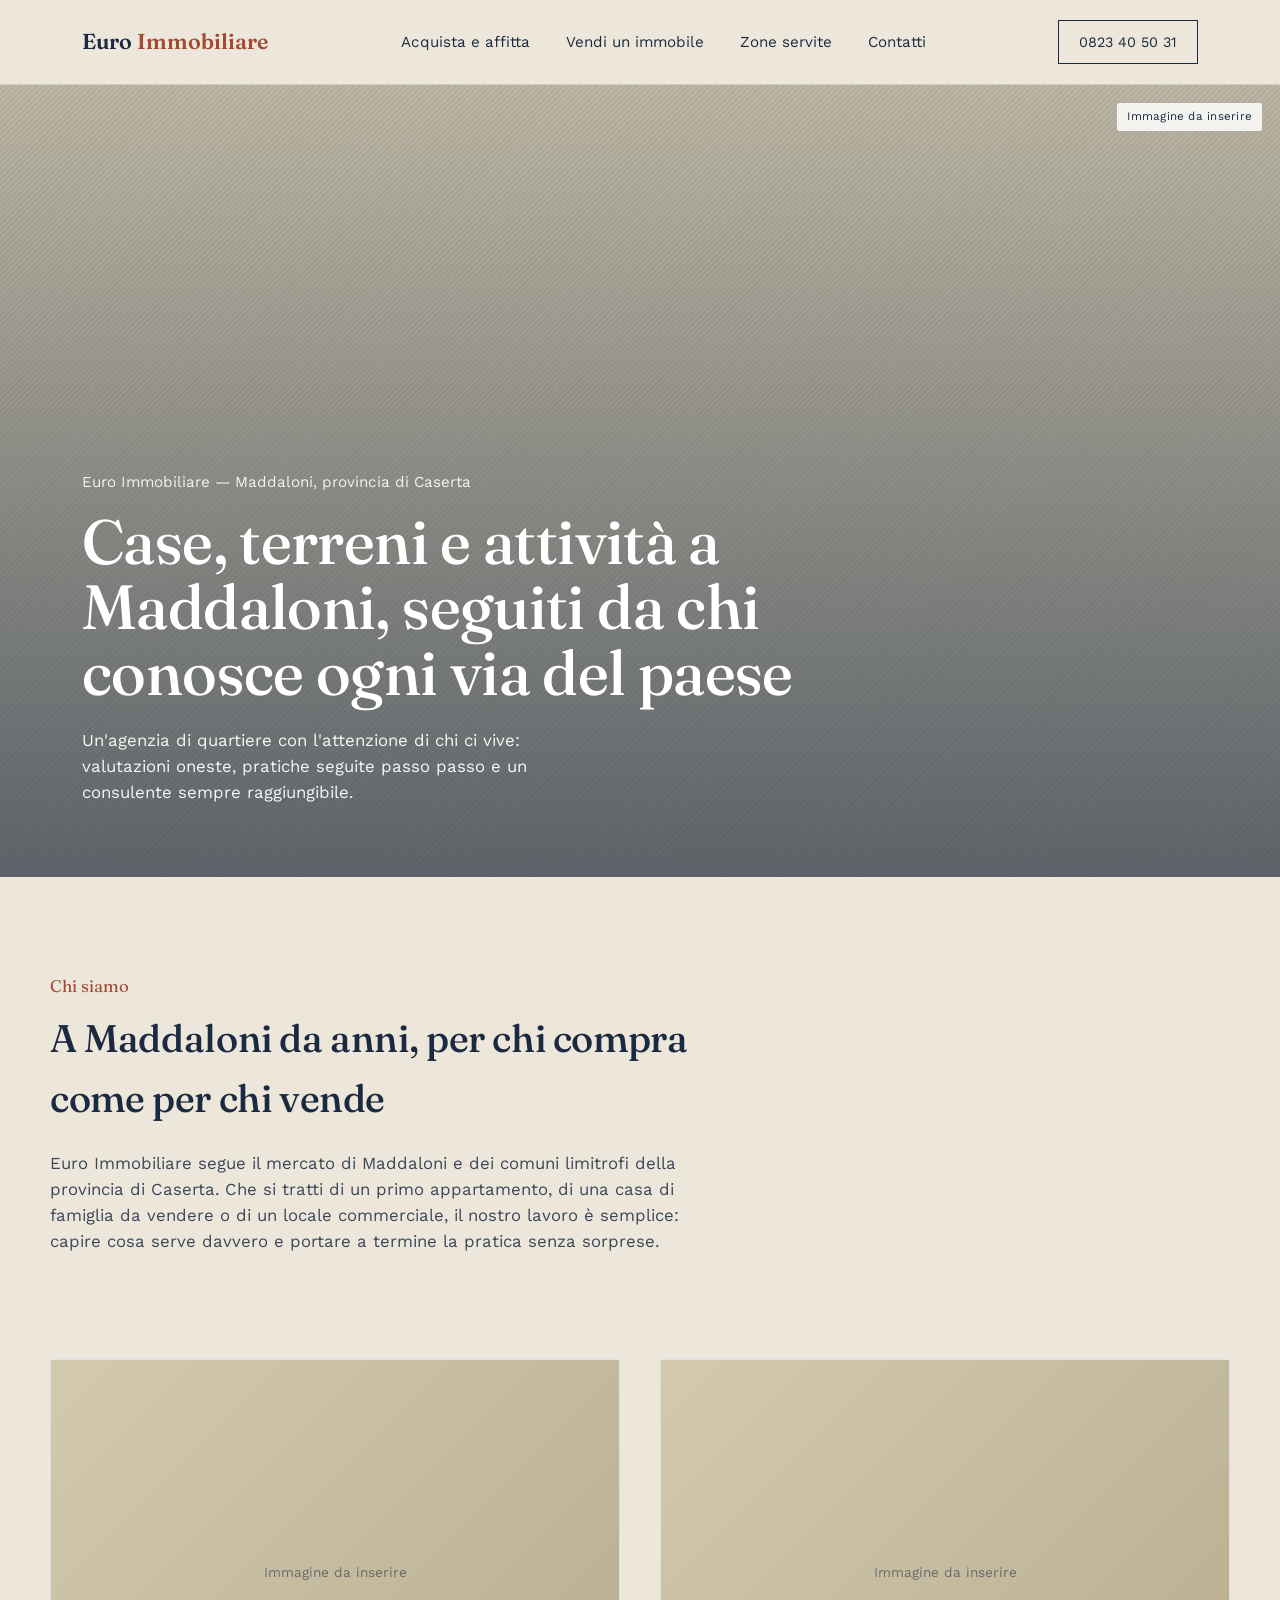
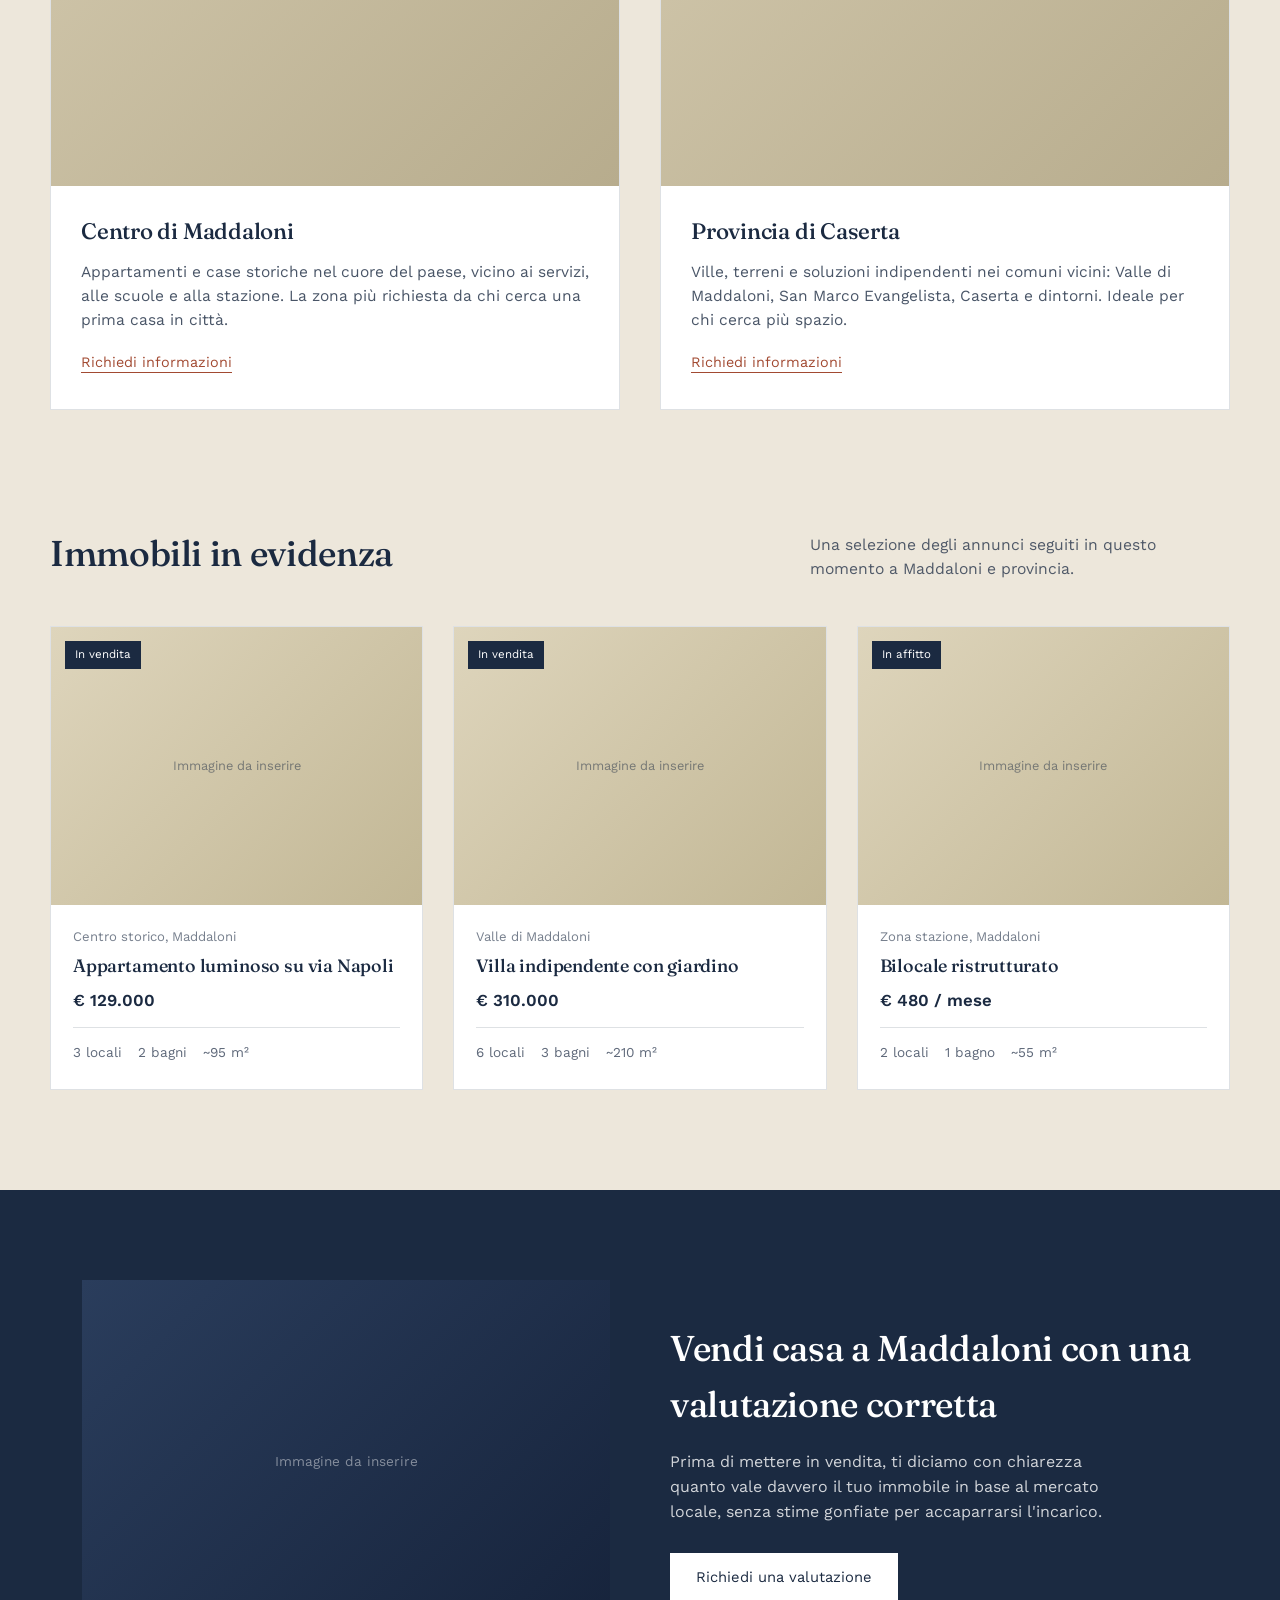
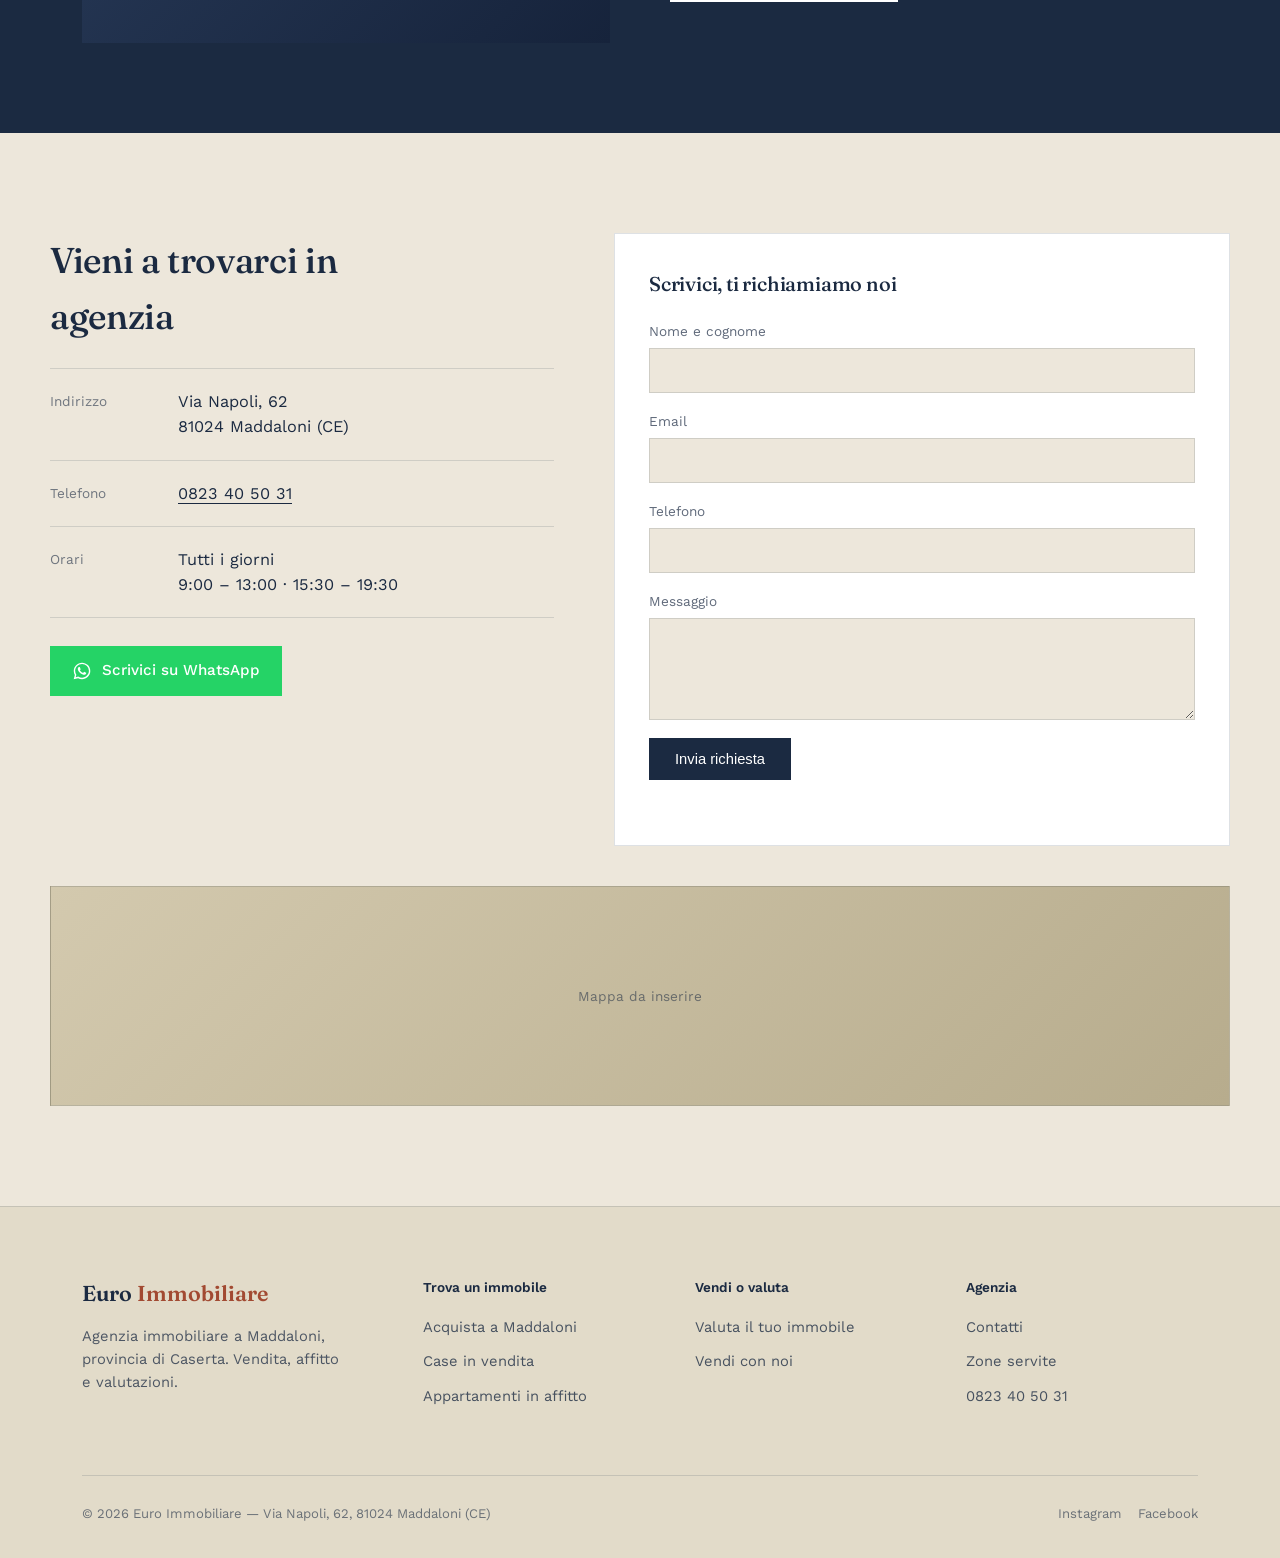
<file: index.html>
<!DOCTYPE html>
<html lang="it">
<head>
<meta charset="UTF-8">
<meta name="viewport" content="width=device-width, initial-scale=1.0">
<title>Euro Immobiliare — Maddaloni</title>
<link rel="preconnect" href="https://fonts.googleapis.com">
<link rel="preconnect" href="https://fonts.gstatic.com" crossorigin>
<link href="https://fonts.googleapis.com/css2?family=Fraunces:opsz,wght@9..144,400;9..144,500;9..144,600&family=Work+Sans:wght@400;500;600&display=swap" rel="stylesheet">
<link rel="stylesheet" href="style.css">
</head>
<body>

<header>
  <div class="header-inner">
    <div class="logo">Euro <span>Immobiliare</span></div>
    <nav>
      <ul>
        <li><a href="#acquista">Acquista e affitta</a></li>
        <li><a href="#vendi">Vendi un immobile</a></li>
        <li><a href="#zone">Zone servite</a></li>
        <li><a href="#contatti">Contatti</a></li>
      </ul>
    </nav>
    <a class="header-cta" href="tel:+390823405031">0823 40 50 31</a>
    <button class="nav-toggle" aria-label="Apri il menu" aria-expanded="false">
      <span></span><span></span><span></span>
    </button>
  </div>
</header>

<section class="hero">
  <div class="hero-placeholder-tag">Immagine da inserire</div>
  <div class="hero-content">
    <p class="hero-eyebrow">Euro Immobiliare — Maddaloni, provincia di Caserta</p>
    <h1>Case, terreni e attività a Maddaloni, seguiti da chi conosce ogni via del paese</h1>
    <p class="lead">Un'agenzia di quartiere con l'attenzione di chi ci vive: valutazioni oneste, pratiche seguite passo passo e un consulente sempre raggiungibile.</p>
  </div>
</section>

<section class="intro wrap">
  <p class="kicker">Chi siamo</p>
  <h2>A Maddaloni da anni, per chi compra come per chi vende</h2>
  <p>Euro Immobiliare segue il mercato di Maddaloni e dei comuni limitrofi della provincia di Caserta. Che si tratti di un primo appartamento, di una casa di famiglia da vendere o di un locale commerciale, il nostro lavoro è semplice: capire cosa serve davvero e portare a termine la pratica senza sorprese.</p>
</section>

<section class="zones wrap" id="zone">
  <div class="zone-card">
    <div class="zone-img">Immagine da inserire</div>
    <div class="zone-body">
      <h3>Centro di Maddaloni</h3>
      <p>Appartamenti e case storiche nel cuore del paese, vicino ai servizi, alle scuole e alla stazione. La zona più richiesta da chi cerca una prima casa in città.</p>
      <a class="zone-link" href="#contatti">Richiedi informazioni</a>
    </div>
  </div>
  <div class="zone-card">
    <div class="zone-img">Immagine da inserire</div>
    <div class="zone-body">
      <h3>Provincia di Caserta</h3>
      <p>Ville, terreni e soluzioni indipendenti nei comuni vicini: Valle di Maddaloni, San Marco Evangelista, Caserta e dintorni. Ideale per chi cerca più spazio.</p>
      <a class="zone-link" href="#contatti">Richiedi informazioni</a>
    </div>
  </div>
</section>

<section class="listings wrap" id="acquista">
  <div class="section-head">
    <h2>Immobili in evidenza</h2>
    <p>Una selezione degli annunci seguiti in questo momento a Maddaloni e provincia.</p>
  </div>
  <div class="listing-grid">
    <div class="listing-card">
      <div class="listing-img">
        <span class="badge">In vendita</span>
        Immagine da inserire
      </div>
      <div class="listing-body">
        <p class="listing-loc">Centro storico, Maddaloni</p>
        <h3 class="listing-title">Appartamento luminoso su via Napoli</h3>
        <p class="listing-price">€ 129.000</p>
        <div class="listing-meta">
          <span>3 locali</span>
          <span>2 bagni</span>
          <span>~95 m²</span>
        </div>
      </div>
    </div>
    <div class="listing-card">
      <div class="listing-img">
        <span class="badge">In vendita</span>
        Immagine da inserire
      </div>
      <div class="listing-body">
        <p class="listing-loc">Valle di Maddaloni</p>
        <h3 class="listing-title">Villa indipendente con giardino</h3>
        <p class="listing-price">€ 310.000</p>
        <div class="listing-meta">
          <span>6 locali</span>
          <span>3 bagni</span>
          <span>~210 m²</span>
        </div>
      </div>
    </div>
    <div class="listing-card">
      <div class="listing-img">
        <span class="badge">In affitto</span>
        Immagine da inserire
      </div>
      <div class="listing-body">
        <p class="listing-loc">Zona stazione, Maddaloni</p>
        <h3 class="listing-title">Bilocale ristrutturato</h3>
        <p class="listing-price">€ 480 / mese</p>
        <div class="listing-meta">
          <span>2 locali</span>
          <span>1 bagno</span>
          <span>~55 m²</span>
        </div>
      </div>
    </div>
  </div>
</section>

<section class="cta-banner" id="vendi">
  <div class="wrap cta-inner">
    <div class="cta-img">Immagine da inserire</div>
    <div>
      <h2>Vendi casa a Maddaloni con una valutazione corretta</h2>
      <p>Prima di mettere in vendita, ti diciamo con chiarezza quanto vale davvero il tuo immobile in base al mercato locale, senza stime gonfiate per accaparrarsi l'incarico.</p>
      <a class="btn-light" href="#contatti">Richiedi una valutazione</a>
    </div>
  </div>
</section>

<section class="contact wrap" id="contatti">
  <div class="contact-inner">
    <div class="contact-info">
      <h2>Vieni a trovarci in agenzia</h2>
      <div class="info-row">
        <div class="info-label">Indirizzo</div>
        <div class="info-value">Via Napoli, 62<br>81024 Maddaloni (CE)</div>
      </div>
      <div class="info-row">
        <div class="info-label">Telefono</div>
        <div class="info-value"><a href="tel:+390823405031">0823 40 50 31</a></div>
      </div>
      <div class="info-row">
        <div class="info-label">Orari</div>
        <div class="info-value">Tutti i giorni<br>9:00 – 13:00 · 15:30 – 19:30</div>
      </div>
      <a class="btn-whatsapp" href="https://wa.me/390823405031?text=Salve%2C%20vorrei%20informazioni" target="_blank" rel="noopener">
        <svg viewBox="0 0 24 24" width="20" height="20" fill="currentColor" aria-hidden="true"><path d="M12.04 2C6.58 2 2.13 6.45 2.13 11.91c0 1.75.46 3.44 1.33 4.94L2 22l5.28-1.38a9.9 9.9 0 0 0 4.76 1.21h.01c5.46 0 9.9-4.45 9.9-9.91 0-2.65-1.03-5.13-2.9-7C17.17 3.03 14.69 2 12.04 2zm0 18.05h-.01a8.2 8.2 0 0 1-4.18-1.14l-.3-.18-3.13.82.84-3.05-.2-.31a8.15 8.15 0 0 1-1.26-4.38c0-4.52 3.68-8.2 8.24-8.2 2.2 0 4.27.86 5.83 2.42a8.17 8.17 0 0 1 2.41 5.79c0 4.52-3.68 8.23-8.24 8.23zm4.52-6.16c-.25-.12-1.47-.72-1.7-.81-.23-.08-.39-.12-.56.13-.17.25-.64.81-.78.97-.14.17-.29.19-.54.06-.25-.12-1.04-.38-1.99-1.22-.73-.66-1.23-1.46-1.37-1.71-.14-.25-.02-.38.11-.5.11-.11.25-.29.37-.43.12-.14.16-.25.25-.41.08-.17.04-.31-.02-.44-.06-.12-.56-1.34-.76-1.84-.2-.48-.4-.42-.56-.42h-.48c-.17 0-.44.06-.67.31-.23.25-.87.85-.87 2.08 0 1.23.89 2.41 1.02 2.58.12.17 1.75 2.67 4.24 3.74.59.26 1.05.41 1.41.52.59.19 1.13.16 1.55.1.47-.07 1.47-.6 1.68-1.18.21-.58.21-1.08.14-1.18-.06-.1-.23-.16-.48-.28z"/></svg>
        Scrivici su WhatsApp
      </a>
    </div>

    <form class="contact-form" id="contact-form" action="https://formspree.io/f/TUO_FORM_ID" method="POST">
      <h3>Scrivici, ti richiamiamo noi</h3>
      <div class="form-row">
        <label for="nome">Nome e cognome</label>
        <input type="text" id="nome" name="nome" required>
      </div>
      <div class="form-row">
        <label for="email">Email</label>
        <input type="email" id="email" name="email" required>
      </div>
      <div class="form-row">
        <label for="telefono">Telefono</label>
        <input type="tel" id="telefono" name="telefono">
      </div>
      <div class="form-row">
        <label for="messaggio">Messaggio</label>
        <textarea id="messaggio" name="messaggio" rows="4" required></textarea>
      </div>
      <input type="text" name="_gotcha" style="display:none">
      <button type="submit" class="btn-light btn-submit">Invia richiesta</button>
      <p class="form-feedback" id="form-feedback" role="status"></p>
    </form>
  </div>

  <div class="contact-map">Mappa da inserire</div>
</section>

<footer>
  <div class="wrap">
    <div class="footer-grid">
      <div class="footer-brand">
        <div class="logo">Euro <span>Immobiliare</span></div>
        <p>Agenzia immobiliare a Maddaloni, provincia di Caserta. Vendita, affitto e valutazioni.</p>
      </div>
      <div class="footer-col">
        <h4>Trova un immobile</h4>
        <ul>
          <li><a href="#acquista">Acquista a Maddaloni</a></li>
          <li><a href="#acquista">Case in vendita</a></li>
          <li><a href="#acquista">Appartamenti in affitto</a></li>
        </ul>
      </div>
      <div class="footer-col">
        <h4>Vendi o valuta</h4>
        <ul>
          <li><a href="#vendi">Valuta il tuo immobile</a></li>
          <li><a href="#vendi">Vendi con noi</a></li>
        </ul>
      </div>
      <div class="footer-col">
        <h4>Agenzia</h4>
        <ul>
          <li><a href="#contatti">Contatti</a></li>
          <li><a href="#zone">Zone servite</a></li>
          <li><a href="tel:+390823405031">0823 40 50 31</a></li>
        </ul>
      </div>
    </div>
    <div class="footer-bottom">
      <span>© 2026 Euro Immobiliare — Via Napoli, 62, 81024 Maddaloni (CE)</span>
      <div class="socials">
        <a href="#">Instagram</a>
        <a href="#">Facebook</a>
      </div>
    </div>
  </div>
</footer>

<script src="script.js"></script>
</body>
</html>
</file>
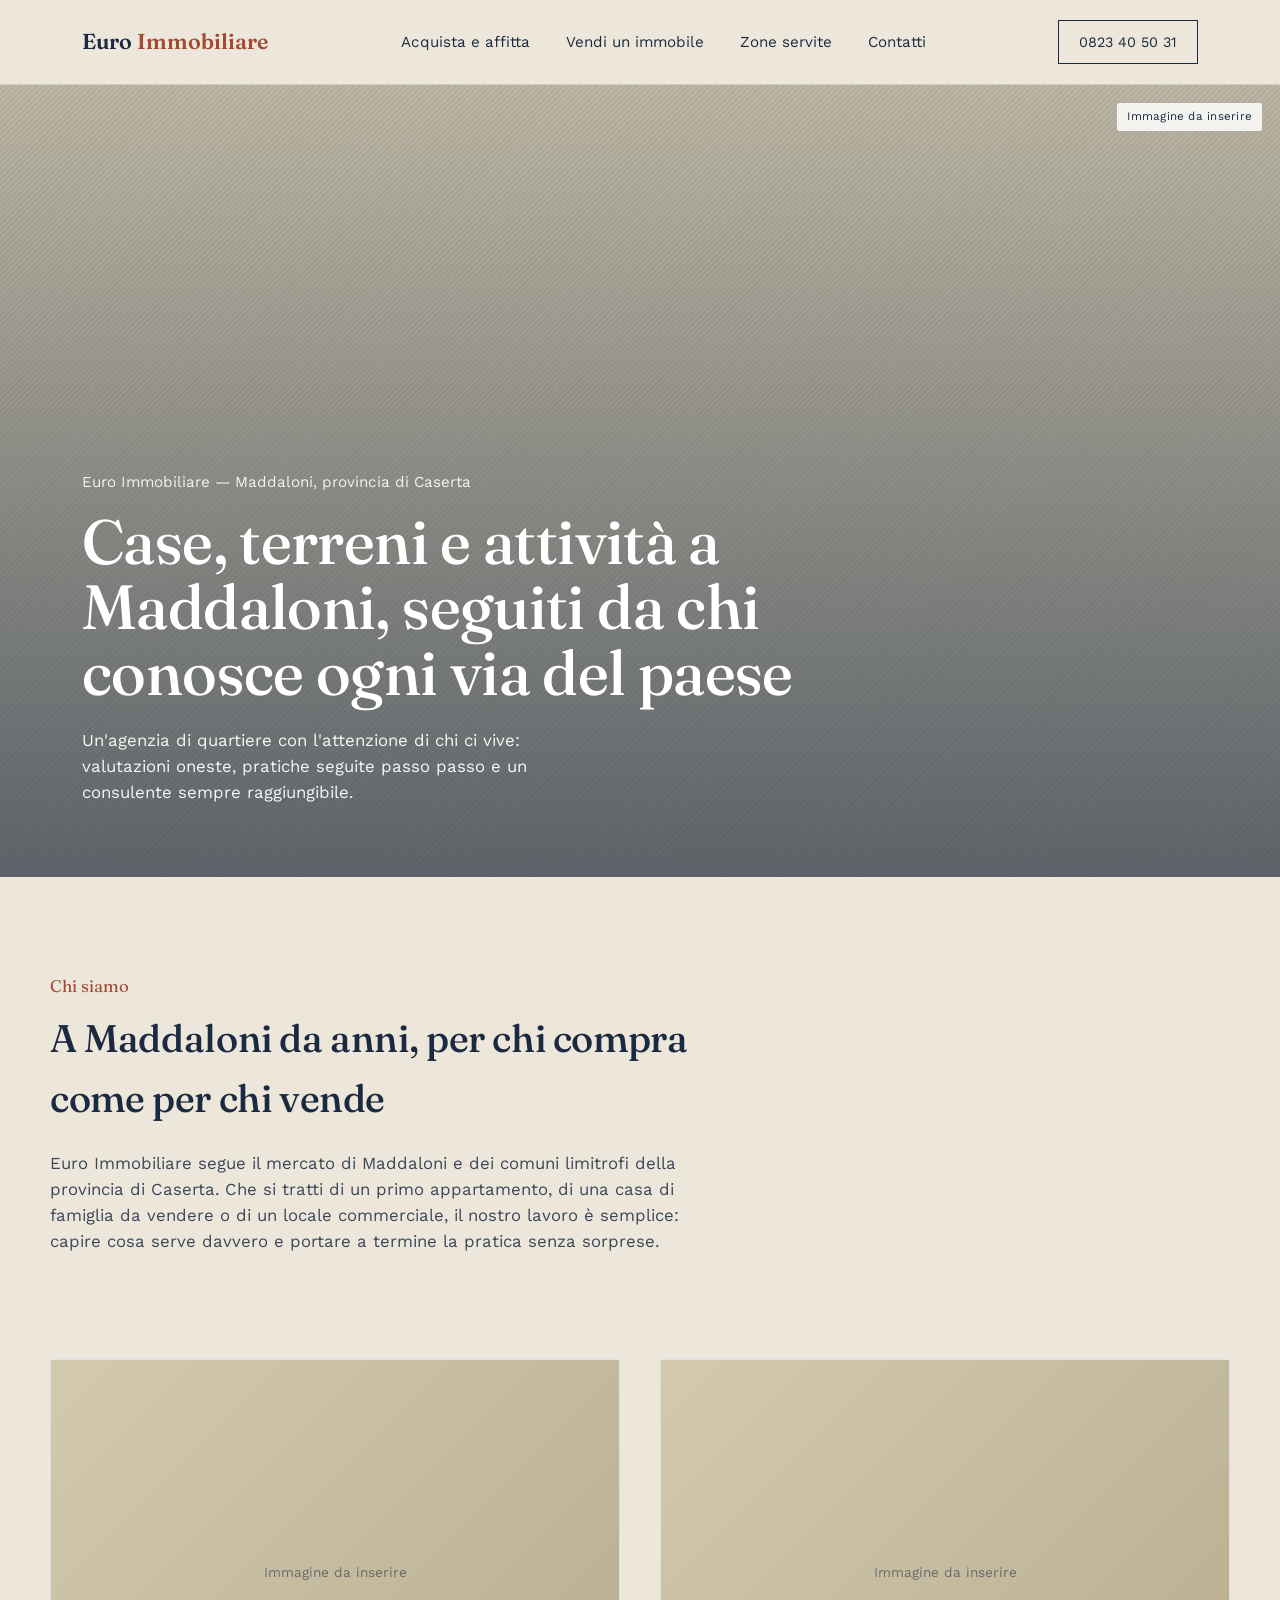
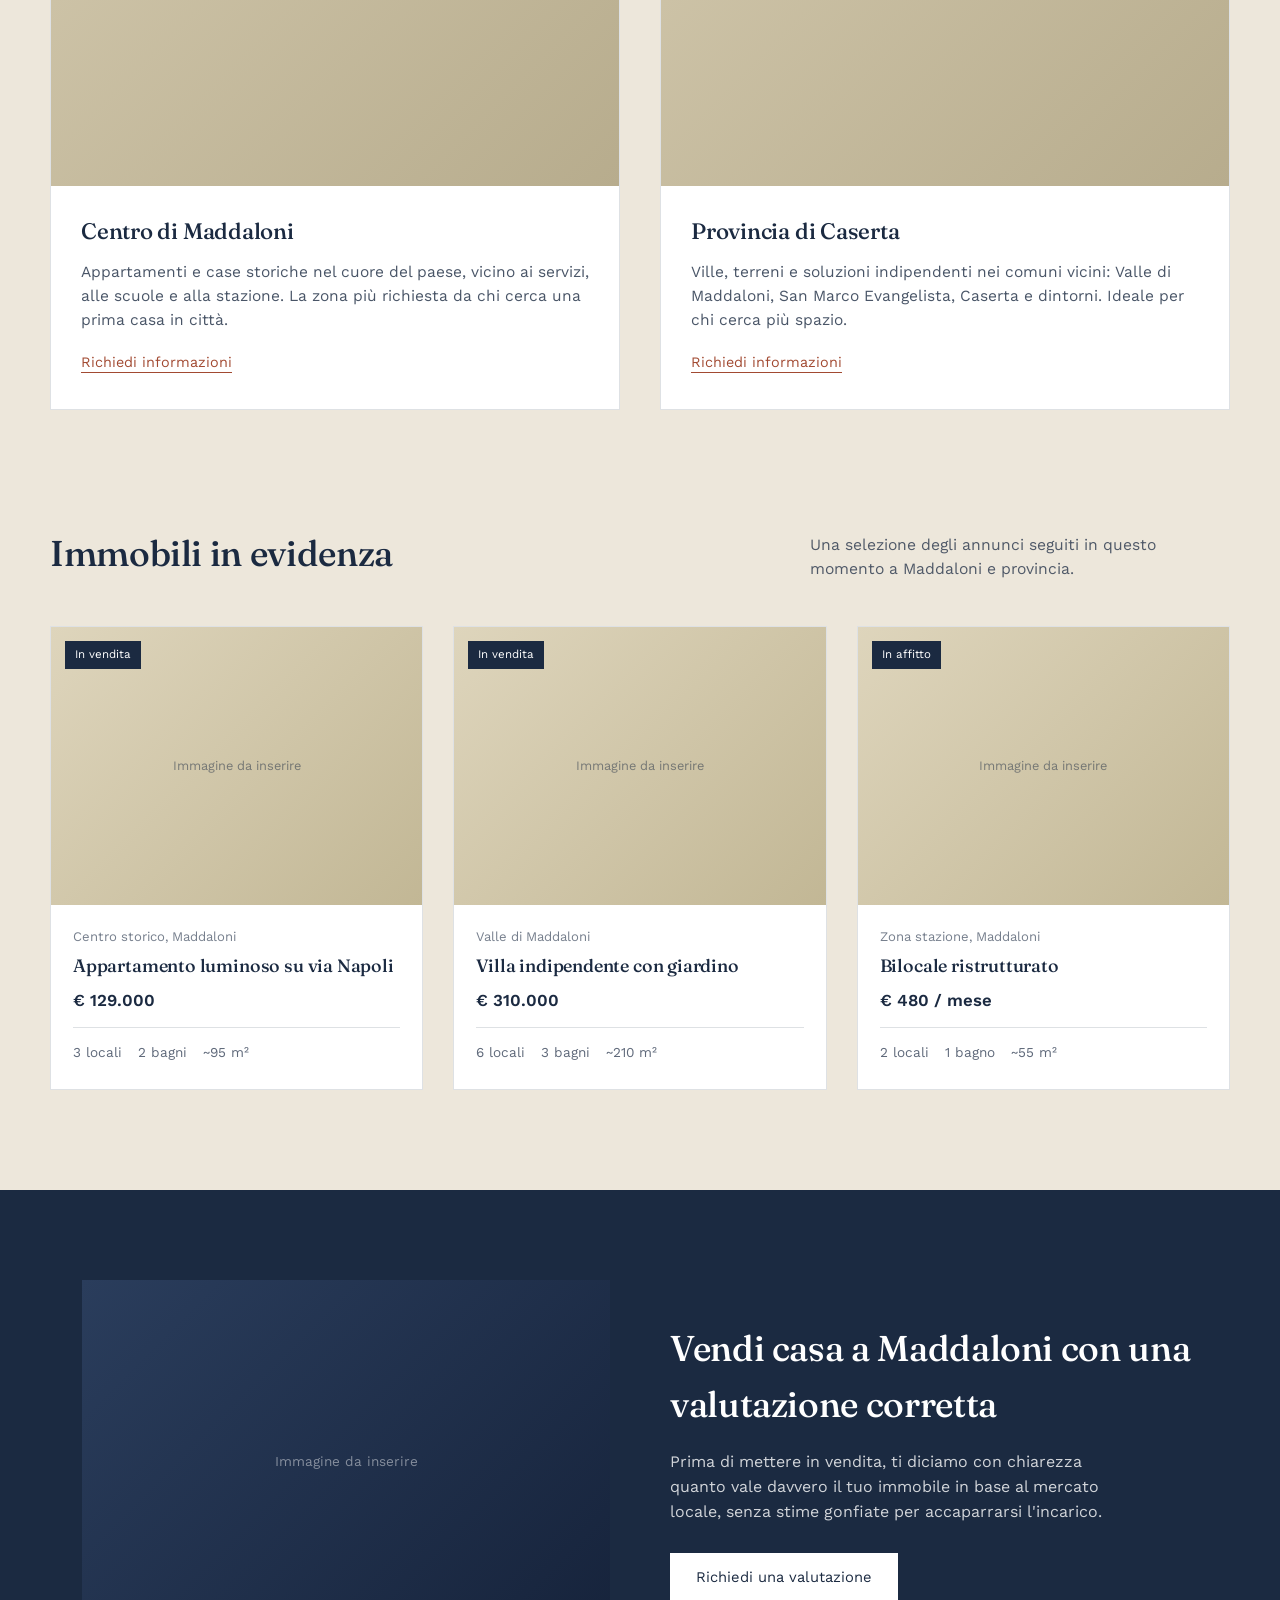
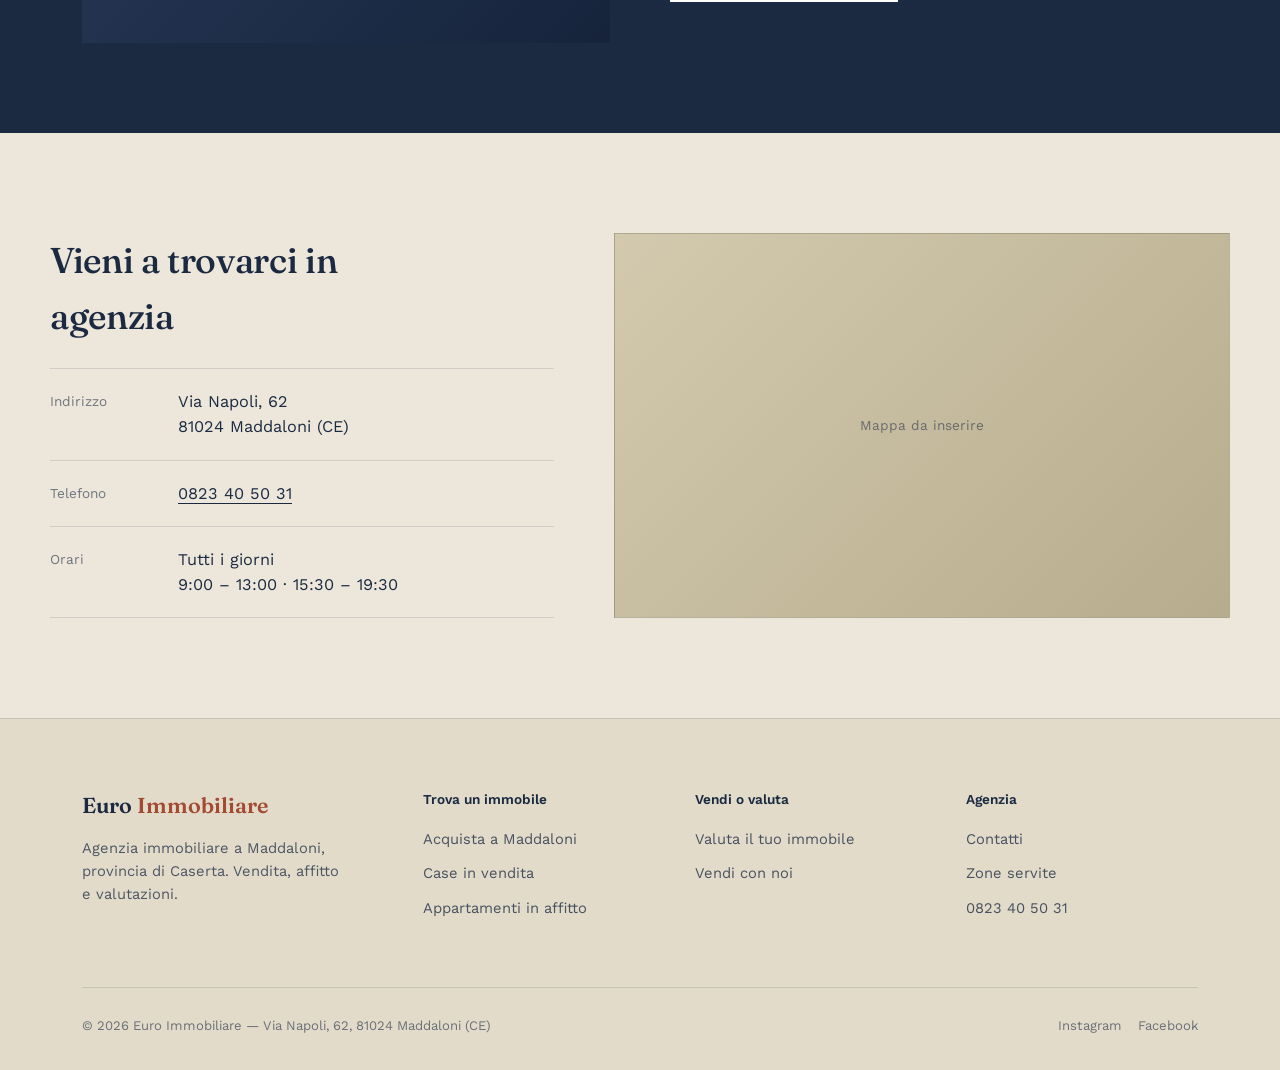
<file: euro-immobiliare.html>
<!DOCTYPE html>
<html lang="it">
<head>
<meta charset="UTF-8">
<meta name="viewport" content="width=device-width, initial-scale=1.0">
<title>Euro Immobiliare — Maddaloni</title>
<link rel="preconnect" href="https://fonts.googleapis.com">
<link rel="preconnect" href="https://fonts.gstatic.com" crossorigin>
<link href="https://fonts.googleapis.com/css2?family=Fraunces:opsz,wght@9..144,400;9..144,500;9..144,600&family=Work+Sans:wght@400;500;600&display=swap" rel="stylesheet">
<style>
  :root{
    --ink:#1B2A41;
    --stone:#EDE7DB;
    --stone-deep:#E2DBC9;
    --brick:#A24A32;
    --brick-deep:#8A3D28;
    --olive:#6B7A4F;
    --white:#FFFFFF;
    --line: rgba(27,42,65,0.14);
  }
  *{box-sizing:border-box; margin:0; padding:0;}
  html{scroll-behavior:smooth;}
  body{
    font-family:'Work Sans', sans-serif;
    color:var(--ink);
    background:var(--stone);
    line-height:1.55;
  }
  h1,h2,h3{
    font-family:'Fraunces', serif;
    font-weight:500;
    letter-spacing:-0.01em;
  }
  a{color:inherit; text-decoration:none;}
  img{max-width:100%; display:block;}
  .wrap{max-width:1180px; margin:0 auto; padding:0 32px;}

  /* ---------- Header ---------- */
  header{
    position:sticky; top:0; z-index:50;
    background:var(--stone);
    border-bottom:1px solid var(--line);
  }
  .header-inner{
    display:flex; align-items:center; justify-content:space-between;
    padding:20px 32px;
    max-width:1180px; margin:0 auto;
  }
  .logo{
    font-family:'Fraunces', serif;
    font-size:1.35rem;
    font-weight:600;
  }
  .logo span{color:var(--brick);}
  nav ul{
    display:flex; gap:36px; list-style:none;
  }
  nav a{
    font-size:0.95rem;
    position:relative;
    padding-bottom:4px;
  }
  nav a::after{
    content:"";
    position:absolute; left:0; right:0; bottom:0;
    height:1px; background:var(--brick);
    transform:scaleX(0); transform-origin:left;
    transition:transform .25s ease;
  }
  nav a:hover::after{transform:scaleX(1);}
  .header-cta{
    border:1px solid var(--ink);
    padding:10px 20px;
    font-size:0.9rem;
    white-space:nowrap;
  }
  .header-cta:hover{background:var(--ink); color:var(--white);}
  .nav-toggle{display:none;}

  /* ---------- Hero ---------- */
  .hero{
    position:relative;
    min-height:88vh;
    display:flex; align-items:flex-end;
    background:
      linear-gradient(180deg, rgba(27,42,65,0.15) 0%, rgba(27,42,65,0.65) 100%),
      repeating-linear-gradient(135deg, #d8cfb8 0 2px, #cfc4a8 2px 4px);
    background-size:cover;
    color:var(--white);
    overflow:hidden;
  }
  .hero-placeholder-tag{
    position:absolute; top:18px; right:18px;
    font-size:0.72rem;
    background:rgba(255,255,255,0.85);
    color:var(--ink);
    padding:5px 10px;
    border-radius:2px;
    letter-spacing:0.02em;
  }
  .hero-content{
    position:relative;
    padding:64px 32px 72px;
    max-width:1180px; margin:0 auto;
    width:100%;
  }
  .hero-eyebrow{
    font-size:0.95rem;
    opacity:0.9;
    margin-bottom:14px;
    max-width:520px;
  }
  .hero h1{
    font-size:clamp(2.4rem, 5vw, 3.9rem);
    max-width:760px;
    line-height:1.05;
    margin-bottom:22px;
  }
  .hero p.lead{
    max-width:520px;
    font-size:1.05rem;
    opacity:0.95;
  }

  /* ---------- Intro ---------- */
  .intro{
    padding:96px 0 40px;
  }
  .intro .kicker{
    color:var(--brick);
    font-family:'Fraunces', serif;
    font-size:1.05rem;
    margin-bottom:10px;
  }
  .intro h2{
    font-size:clamp(1.8rem, 3vw, 2.5rem);
    max-width:640px;
    margin-bottom:22px;
  }
  .intro p{
    max-width:680px;
    font-size:1.05rem;
    color:rgba(27,42,65,0.85);
  }

  /* ---------- Zone cards ---------- */
  .zones{
    padding:64px 0 96px;
    display:grid;
    grid-template-columns:1fr 1fr;
    gap:40px;
  }
  .zone-card{
    background:var(--white);
    border:1px solid var(--line);
  }
  .zone-img{
    aspect-ratio:4/3;
    background:linear-gradient(135deg, #d3c9ae, #b7ac8d);
    display:flex; align-items:center; justify-content:center;
    color:rgba(27,42,65,0.55);
    font-size:0.85rem;
  }
  .zone-body{padding:28px 30px 34px;}
  .zone-body h3{font-size:1.4rem; margin-bottom:12px;}
  .zone-body p{font-size:0.97rem; color:rgba(27,42,65,0.8); margin-bottom:18px;}
  .zone-link{
    font-size:0.9rem;
    border-bottom:1px solid var(--brick);
    color:var(--brick);
    padding-bottom:2px;
  }

  /* ---------- Listings ---------- */
  .listings{
    padding:20px 0 100px;
  }
  .section-head{
    display:flex; align-items:flex-end; justify-content:space-between;
    margin-bottom:44px;
    flex-wrap:wrap; gap:16px;
  }
  .section-head h2{font-size:clamp(1.7rem, 2.8vw, 2.3rem); max-width:600px;}
  .section-head p{max-width:420px; font-size:0.98rem; color:rgba(27,42,65,0.75);}

  .listing-grid{
    display:grid;
    grid-template-columns:repeat(3, 1fr);
    gap:30px;
  }
  .listing-card{
    background:var(--white);
    border:1px solid var(--line);
    overflow:hidden;
  }
  .listing-img{
    aspect-ratio:4/3;
    background:linear-gradient(135deg, #ded5bc, #c2b795);
    display:flex; align-items:center; justify-content:center;
    color:rgba(27,42,65,0.5);
    font-size:0.8rem;
    position:relative;
  }
  .badge{
    position:absolute; top:14px; left:14px;
    background:var(--ink); color:var(--white);
    font-size:0.72rem;
    padding:5px 10px;
  }
  .listing-body{padding:22px 22px 26px;}
  .listing-loc{font-size:0.82rem; color:rgba(27,42,65,0.6); margin-bottom:6px;}
  .listing-title{font-family:'Fraunces', serif; font-size:1.12rem; margin-bottom:10px; line-height:1.3;}
  .listing-price{font-size:1.05rem; font-weight:600; margin-bottom:14px;}
  .listing-meta{
    display:flex; gap:16px;
    font-size:0.85rem;
    color:rgba(27,42,65,0.7);
    border-top:1px solid var(--line);
    padding-top:14px;
  }

  /* ---------- CTA banner ---------- */
  .cta-banner{
    background:var(--ink);
    color:var(--white);
    padding:90px 0;
  }
  .cta-inner{
    display:grid;
    grid-template-columns:1fr 1fr;
    gap:60px;
    align-items:center;
  }
  .cta-img{
    aspect-ratio:16/11;
    background:linear-gradient(135deg, #2a3d5c, #16233b);
    display:flex; align-items:center; justify-content:center;
    color:rgba(255,255,255,0.45);
    font-size:0.85rem;
  }
  .cta-inner h2{color:var(--white); font-size:clamp(1.7rem,2.8vw,2.3rem); margin-bottom:18px;}
  .cta-inner p{color:rgba(255,255,255,0.8); margin-bottom:28px; max-width:440px;}
  .btn-light{
    display:inline-block;
    background:var(--white); color:var(--ink);
    padding:13px 26px;
    font-size:0.92rem;
  }
  .btn-light:hover{background:var(--brick); color:var(--white);}

  /* ---------- Contact / info ---------- */
  .contact{
    padding:100px 0;
  }
  .contact-inner{
    display:grid;
    grid-template-columns:0.9fr 1.1fr;
    gap:60px;
  }
  .contact-info h2{font-size:clamp(1.7rem,2.8vw,2.3rem); margin-bottom:24px; max-width:400px;}
  .info-row{
    display:flex; gap:18px;
    padding:20px 0;
    border-top:1px solid var(--line);
  }
  .info-row:last-of-type{border-bottom:1px solid var(--line);}
  .info-label{
    width:110px; flex-shrink:0;
    font-size:0.85rem;
    color:rgba(27,42,65,0.6);
    padding-top:2px;
  }
  .info-value{font-size:1.02rem;}
  .info-value a{border-bottom:1px solid var(--ink);}
  .info-value a:hover{color:var(--brick); border-color:var(--brick);}
  .contact-map{
    background:linear-gradient(135deg, #d3c9ae, #b7ac8d);
    display:flex; align-items:center; justify-content:center;
    color:rgba(27,42,65,0.55);
    font-size:0.85rem;
    min-height:340px;
    border:1px solid var(--line);
  }

  /* ---------- Footer ---------- */
  footer{
    background:var(--stone-deep);
    border-top:1px solid var(--line);
    padding:70px 0 34px;
  }
  .footer-grid{
    display:grid;
    grid-template-columns:1.3fr 1fr 1fr 1fr;
    gap:40px;
    margin-bottom:56px;
  }
  .footer-brand .logo{margin-bottom:14px;}
  .footer-brand p{font-size:0.92rem; color:rgba(27,42,65,0.75); max-width:260px;}
  .footer-col h4{
    font-size:0.85rem;
    font-family:'Work Sans', sans-serif;
    font-weight:600;
    margin-bottom:16px;
  }
  .footer-col ul{list-style:none;}
  .footer-col li{margin-bottom:10px;}
  .footer-col a{font-size:0.92rem; color:rgba(27,42,65,0.78);}
  .footer-col a:hover{color:var(--brick);}
  .footer-bottom{
    display:flex; justify-content:space-between; align-items:center;
    padding-top:28px;
    border-top:1px solid var(--line);
    font-size:0.82rem;
    color:rgba(27,42,65,0.6);
    flex-wrap:wrap; gap:12px;
  }
  .socials{display:flex; gap:16px;}

  @media (max-width:900px){
    nav, .header-cta{display:none;}
    .zones{grid-template-columns:1fr;}
    .listing-grid{grid-template-columns:1fr 1fr;}
    .cta-inner{grid-template-columns:1fr;}
    .contact-inner{grid-template-columns:1fr;}
    .footer-grid{grid-template-columns:1fr 1fr;}
  }
  @media (max-width:560px){
    .listing-grid{grid-template-columns:1fr;}
    .footer-grid{grid-template-columns:1fr;}
    .hero-content{padding:44px 24px 56px;}
  }
</style>
</head>
<body>

<header>
  <div class="header-inner">
    <div class="logo">Euro <span>Immobiliare</span></div>
    <nav>
      <ul>
        <li><a href="#acquista">Acquista e affitta</a></li>
        <li><a href="#vendi">Vendi un immobile</a></li>
        <li><a href="#zone">Zone servite</a></li>
        <li><a href="#contatti">Contatti</a></li>
      </ul>
    </nav>
    <a class="header-cta" href="tel:+390823405031">0823 40 50 31</a>
  </div>
</header>

<section class="hero">
  <div class="hero-placeholder-tag">Immagine da inserire</div>
  <div class="hero-content">
    <p class="hero-eyebrow">Euro Immobiliare — Maddaloni, provincia di Caserta</p>
    <h1>Case, terreni e attività a Maddaloni, seguiti da chi conosce ogni via del paese</h1>
    <p class="lead">Un'agenzia di quartiere con l'attenzione di chi ci vive: valutazioni oneste, pratiche seguite passo passo e un consulente sempre raggiungibile.</p>
  </div>
</section>

<section class="intro wrap">
  <p class="kicker">Chi siamo</p>
  <h2>A Maddaloni da anni, per chi compra come per chi vende</h2>
  <p>Euro Immobiliare segue il mercato di Maddaloni e dei comuni limitrofi della provincia di Caserta. Che si tratti di un primo appartamento, di una casa di famiglia da vendere o di un locale commerciale, il nostro lavoro è semplice: capire cosa serve davvero e portare a termine la pratica senza sorprese.</p>
</section>

<section class="zones wrap" id="zone">
  <div class="zone-card">
    <div class="zone-img">Immagine da inserire</div>
    <div class="zone-body">
      <h3>Centro di Maddaloni</h3>
      <p>Appartamenti e case storiche nel cuore del paese, vicino ai servizi, alle scuole e alla stazione. La zona più richiesta da chi cerca una prima casa in città.</p>
      <a class="zone-link" href="#contatti">Richiedi informazioni</a>
    </div>
  </div>
  <div class="zone-card">
    <div class="zone-img">Immagine da inserire</div>
    <div class="zone-body">
      <h3>Provincia di Caserta</h3>
      <p>Ville, terreni e soluzioni indipendenti nei comuni vicini: Valle di Maddaloni, San Marco Evangelista, Caserta e dintorni. Ideale per chi cerca più spazio.</p>
      <a class="zone-link" href="#contatti">Richiedi informazioni</a>
    </div>
  </div>
</section>

<section class="listings wrap" id="acquista">
  <div class="section-head">
    <h2>Immobili in evidenza</h2>
    <p>Una selezione degli annunci seguiti in questo momento a Maddaloni e provincia.</p>
  </div>
  <div class="listing-grid">
    <div class="listing-card">
      <div class="listing-img">
        <span class="badge">In vendita</span>
        Immagine da inserire
      </div>
      <div class="listing-body">
        <p class="listing-loc">Centro storico, Maddaloni</p>
        <h3 class="listing-title">Appartamento luminoso su via Napoli</h3>
        <p class="listing-price">€ 129.000</p>
        <div class="listing-meta">
          <span>3 locali</span>
          <span>2 bagni</span>
          <span>~95 m²</span>
        </div>
      </div>
    </div>
    <div class="listing-card">
      <div class="listing-img">
        <span class="badge">In vendita</span>
        Immagine da inserire
      </div>
      <div class="listing-body">
        <p class="listing-loc">Valle di Maddaloni</p>
        <h3 class="listing-title">Villa indipendente con giardino</h3>
        <p class="listing-price">€ 310.000</p>
        <div class="listing-meta">
          <span>6 locali</span>
          <span>3 bagni</span>
          <span>~210 m²</span>
        </div>
      </div>
    </div>
    <div class="listing-card">
      <div class="listing-img">
        <span class="badge">In affitto</span>
        Immagine da inserire
      </div>
      <div class="listing-body">
        <p class="listing-loc">Zona stazione, Maddaloni</p>
        <h3 class="listing-title">Bilocale ristrutturato</h3>
        <p class="listing-price">€ 480 / mese</p>
        <div class="listing-meta">
          <span>2 locali</span>
          <span>1 bagno</span>
          <span>~55 m²</span>
        </div>
      </div>
    </div>
  </div>
</section>

<section class="cta-banner" id="vendi">
  <div class="wrap cta-inner">
    <div class="cta-img">Immagine da inserire</div>
    <div>
      <h2>Vendi casa a Maddaloni con una valutazione corretta</h2>
      <p>Prima di mettere in vendita, ti diciamo con chiarezza quanto vale davvero il tuo immobile in base al mercato locale, senza stime gonfiate per accaparrarsi l'incarico.</p>
      <a class="btn-light" href="#contatti">Richiedi una valutazione</a>
    </div>
  </div>
</section>

<section class="contact wrap" id="contatti">
  <div class="contact-inner">
    <div class="contact-info">
      <h2>Vieni a trovarci in agenzia</h2>
      <div class="info-row">
        <div class="info-label">Indirizzo</div>
        <div class="info-value">Via Napoli, 62<br>81024 Maddaloni (CE)</div>
      </div>
      <div class="info-row">
        <div class="info-label">Telefono</div>
        <div class="info-value"><a href="tel:+390823405031">0823 40 50 31</a></div>
      </div>
      <div class="info-row">
        <div class="info-label">Orari</div>
        <div class="info-value">Tutti i giorni<br>9:00 – 13:00 · 15:30 – 19:30</div>
      </div>
    </div>
    <div class="contact-map">Mappa da inserire</div>
  </div>
</section>

<footer>
  <div class="wrap">
    <div class="footer-grid">
      <div class="footer-brand">
        <div class="logo">Euro <span>Immobiliare</span></div>
        <p>Agenzia immobiliare a Maddaloni, provincia di Caserta. Vendita, affitto e valutazioni.</p>
      </div>
      <div class="footer-col">
        <h4>Trova un immobile</h4>
        <ul>
          <li><a href="#acquista">Acquista a Maddaloni</a></li>
          <li><a href="#acquista">Case in vendita</a></li>
          <li><a href="#acquista">Appartamenti in affitto</a></li>
        </ul>
      </div>
      <div class="footer-col">
        <h4>Vendi o valuta</h4>
        <ul>
          <li><a href="#vendi">Valuta il tuo immobile</a></li>
          <li><a href="#vendi">Vendi con noi</a></li>
        </ul>
      </div>
      <div class="footer-col">
        <h4>Agenzia</h4>
        <ul>
          <li><a href="#contatti">Contatti</a></li>
          <li><a href="#zone">Zone servite</a></li>
          <li><a href="tel:+390823405031">0823 40 50 31</a></li>
        </ul>
      </div>
    </div>
    <div class="footer-bottom">
      <span>© 2026 Euro Immobiliare — Via Napoli, 62, 81024 Maddaloni (CE)</span>
      <div class="socials">
        <a href="#">Instagram</a>
        <a href="#">Facebook</a>
      </div>
    </div>
  </div>
</footer>

</body>
</html>
</file>
<file: style.css>
:root{
  --ink:#1B2A41;
  --stone:#EDE7DB;
  --stone-deep:#E2DBC9;
  --brick:#A24A32;
  --brick-deep:#8A3D28;
  --olive:#6B7A4F;
  --white:#FFFFFF;
  --line: rgba(27,42,65,0.14);
}
*{box-sizing:border-box; margin:0; padding:0;}
html{scroll-behavior:smooth;}
body{
  font-family:'Work Sans', sans-serif;
  color:var(--ink);
  background:var(--stone);
  line-height:1.55;
}
h1,h2,h3{
  font-family:'Fraunces', serif;
  font-weight:500;
  letter-spacing:-0.01em;
}
a{color:inherit; text-decoration:none;}
img{max-width:100%; display:block;}
.wrap{max-width:1180px; margin:0 auto; padding:0 32px;}

/* ---------- Header ---------- */
header{
  position:sticky; top:0; z-index:50;
  background:var(--stone);
  border-bottom:1px solid var(--line);
}
.header-inner{
  display:flex; align-items:center; justify-content:space-between;
  padding:20px 32px;
  max-width:1180px; margin:0 auto;
}
.logo{
  font-family:'Fraunces', serif;
  font-size:1.35rem;
  font-weight:600;
}
.logo span{color:var(--brick);}
nav ul{
  display:flex; gap:36px; list-style:none;
}
nav a{
  font-size:0.95rem;
  position:relative;
  padding-bottom:4px;
}
nav a::after{
  content:"";
  position:absolute; left:0; right:0; bottom:0;
  height:1px; background:var(--brick);
  transform:scaleX(0); transform-origin:left;
  transition:transform .25s ease;
}
nav a:hover::after{transform:scaleX(1);}
.header-cta{
  border:1px solid var(--ink);
  padding:10px 20px;
  font-size:0.9rem;
  white-space:nowrap;
}
.header-cta:hover{background:var(--ink); color:var(--white);}

/* ---------- Mobile nav toggle ---------- */
.nav-toggle{
  display:none;
  flex-direction:column;
  gap:5px;
  background:none;
  border:none;
  cursor:pointer;
  padding:6px;
}
.nav-toggle span{
  width:24px; height:2px;
  background:var(--ink);
  display:block;
}

/* ---------- Hero ---------- */
.hero{
  position:relative;
  min-height:88vh;
  display:flex; align-items:flex-end;
  background:
    linear-gradient(180deg, rgba(27,42,65,0.15) 0%, rgba(27,42,65,0.65) 100%),
    repeating-linear-gradient(135deg, #d8cfb8 0 2px, #cfc4a8 2px 4px);
  background-size:cover;
  color:var(--white);
  overflow:hidden;
}
.hero-placeholder-tag{
  position:absolute; top:18px; right:18px;
  font-size:0.72rem;
  background:rgba(255,255,255,0.85);
  color:var(--ink);
  padding:5px 10px;
  border-radius:2px;
  letter-spacing:0.02em;
}
.hero-content{
  position:relative;
  padding:64px 32px 72px;
  max-width:1180px; margin:0 auto;
  width:100%;
}
.hero-eyebrow{
  font-size:0.95rem;
  opacity:0.9;
  margin-bottom:14px;
  max-width:520px;
}
.hero h1{
  font-size:clamp(2.4rem, 5vw, 3.9rem);
  max-width:760px;
  line-height:1.05;
  margin-bottom:22px;
}
.hero p.lead{
  max-width:520px;
  font-size:1.05rem;
  opacity:0.95;
}

/* ---------- Intro ---------- */
.intro{
  padding:96px 0 40px;
}
.intro .kicker{
  color:var(--brick);
  font-family:'Fraunces', serif;
  font-size:1.05rem;
  margin-bottom:10px;
}
.intro h2{
  font-size:clamp(1.8rem, 3vw, 2.5rem);
  max-width:640px;
  margin-bottom:22px;
}
.intro p{
  max-width:680px;
  font-size:1.05rem;
  color:rgba(27,42,65,0.85);
}

/* ---------- Zone cards ---------- */
.zones{
  padding:64px 0 96px;
  display:grid;
  grid-template-columns:1fr 1fr;
  gap:40px;
}
.zone-card{
  background:var(--white);
  border:1px solid var(--line);
}
.zone-img{
  aspect-ratio:4/3;
  background:linear-gradient(135deg, #d3c9ae, #b7ac8d);
  display:flex; align-items:center; justify-content:center;
  color:rgba(27,42,65,0.55);
  font-size:0.85rem;
}
.zone-body{padding:28px 30px 34px;}
.zone-body h3{font-size:1.4rem; margin-bottom:12px;}
.zone-body p{font-size:0.97rem; color:rgba(27,42,65,0.8); margin-bottom:18px;}
.zone-link{
  font-size:0.9rem;
  border-bottom:1px solid var(--brick);
  color:var(--brick);
  padding-bottom:2px;
}

/* ---------- Listings ---------- */
.listings{
  padding:20px 0 100px;
}
.section-head{
  display:flex; align-items:flex-end; justify-content:space-between;
  margin-bottom:44px;
  flex-wrap:wrap; gap:16px;
}
.section-head h2{font-size:clamp(1.7rem, 2.8vw, 2.3rem); max-width:600px;}
.section-head p{max-width:420px; font-size:0.98rem; color:rgba(27,42,65,0.75);}

.listing-grid{
  display:grid;
  grid-template-columns:repeat(3, 1fr);
  gap:30px;
}
.listing-card{
  background:var(--white);
  border:1px solid var(--line);
  overflow:hidden;
}
.listing-img{
  aspect-ratio:4/3;
  background:linear-gradient(135deg, #ded5bc, #c2b795);
  display:flex; align-items:center; justify-content:center;
  color:rgba(27,42,65,0.5);
  font-size:0.8rem;
  position:relative;
}
.badge{
  position:absolute; top:14px; left:14px;
  background:var(--ink); color:var(--white);
  font-size:0.72rem;
  padding:5px 10px;
}
.listing-body{padding:22px 22px 26px;}
.listing-loc{font-size:0.82rem; color:rgba(27,42,65,0.6); margin-bottom:6px;}
.listing-title{font-family:'Fraunces', serif; font-size:1.12rem; margin-bottom:10px; line-height:1.3;}
.listing-price{font-size:1.05rem; font-weight:600; margin-bottom:14px;}
.listing-meta{
  display:flex; gap:16px;
  font-size:0.85rem;
  color:rgba(27,42,65,0.7);
  border-top:1px solid var(--line);
  padding-top:14px;
}

/* ---------- CTA banner ---------- */
.cta-banner{
  background:var(--ink);
  color:var(--white);
  padding:90px 0;
}
.cta-inner{
  display:grid;
  grid-template-columns:1fr 1fr;
  gap:60px;
  align-items:center;
}
.cta-img{
  aspect-ratio:16/11;
  background:linear-gradient(135deg, #2a3d5c, #16233b);
  display:flex; align-items:center; justify-content:center;
  color:rgba(255,255,255,0.45);
  font-size:0.85rem;
}
.cta-inner h2{color:var(--white); font-size:clamp(1.7rem,2.8vw,2.3rem); margin-bottom:18px;}
.cta-inner p{color:rgba(255,255,255,0.8); margin-bottom:28px; max-width:440px;}
.btn-light{
  display:inline-block;
  background:var(--white); color:var(--ink);
  padding:13px 26px;
  font-size:0.92rem;
}
.btn-light:hover{background:var(--brick); color:var(--white);}

/* ---------- Contact / info ---------- */
.contact{
  padding:100px 0;
}
.contact-inner{
  display:grid;
  grid-template-columns:0.9fr 1.1fr;
  gap:60px;
  margin-bottom:40px;
}
.contact-info h2{font-size:clamp(1.7rem,2.8vw,2.3rem); margin-bottom:24px; max-width:400px;}
.info-row{
  display:flex; gap:18px;
  padding:20px 0;
  border-top:1px solid var(--line);
}
.info-row:last-of-type{border-bottom:1px solid var(--line);}
.info-label{
  width:110px; flex-shrink:0;
  font-size:0.85rem;
  color:rgba(27,42,65,0.6);
  padding-top:2px;
}
.info-value{font-size:1.02rem;}
.info-value a{border-bottom:1px solid var(--ink);}
.info-value a:hover{color:var(--brick); border-color:var(--brick);}

/* ---------- WhatsApp button ---------- */
.btn-whatsapp{
  display:inline-flex; align-items:center; gap:10px;
  margin-top:28px;
  background:#25D366;
  color:var(--white);
  padding:13px 22px;
  font-size:0.95rem;
  font-weight:500;
}
.btn-whatsapp:hover{background:#1DA851;}

/* ---------- Contact form ---------- */
.contact-form{
  background:var(--white);
  border:1px solid var(--line);
  padding:34px;
}
.contact-form h3{
  font-size:1.25rem;
  margin-bottom:22px;
}
.form-row{
  margin-bottom:18px;
  display:flex;
  flex-direction:column;
  gap:6px;
}
.form-row label{
  font-size:0.85rem;
  color:rgba(27,42,65,0.7);
}
.form-row input,
.form-row textarea{
  font-family:inherit;
  font-size:0.98rem;
  padding:12px 14px;
  border:1px solid var(--line);
  background:var(--stone);
  color:var(--ink);
  resize:vertical;
}
.form-row input:focus,
.form-row textarea:focus{
  outline:2px solid var(--brick);
  outline-offset:1px;
}
.btn-submit{
  border:none;
  cursor:pointer;
  background:var(--ink);
  color:var(--white);
}
.btn-submit:hover{background:var(--brick);}
.btn-submit:disabled{opacity:0.6; cursor:not-allowed;}
.form-feedback{
  margin-top:14px;
  font-size:0.9rem;
  min-height:1.2em;
}
.form-feedback.success{color:var(--olive);}
.form-feedback.error{color:var(--brick-deep);}

.contact-map{
  background:linear-gradient(135deg, #d3c9ae, #b7ac8d);
  display:flex; align-items:center; justify-content:center;
  color:rgba(27,42,65,0.55);
  font-size:0.85rem;
  min-height:220px;
  border:1px solid var(--line);
}

/* ---------- Footer ---------- */
footer{
  background:var(--stone-deep);
  border-top:1px solid var(--line);
  padding:70px 0 34px;
}
.footer-grid{
  display:grid;
  grid-template-columns:1.3fr 1fr 1fr 1fr;
  gap:40px;
  margin-bottom:56px;
}
.footer-brand .logo{margin-bottom:14px;}
.footer-brand p{font-size:0.92rem; color:rgba(27,42,65,0.75); max-width:260px;}
.footer-col h4{
  font-size:0.85rem;
  font-family:'Work Sans', sans-serif;
  font-weight:600;
  margin-bottom:16px;
}
.footer-col ul{list-style:none;}
.footer-col li{margin-bottom:10px;}
.footer-col a{font-size:0.92rem; color:rgba(27,42,65,0.78);}
.footer-col a:hover{color:var(--brick);}
.footer-bottom{
  display:flex; justify-content:space-between; align-items:center;
  padding-top:28px;
  border-top:1px solid var(--line);
  font-size:0.82rem;
  color:rgba(27,42,65,0.6);
  flex-wrap:wrap; gap:12px;
}
.socials{display:flex; gap:16px;}

/* ---------- Responsive ---------- */
@media (max-width:900px){
  nav{
    display:none;
    position:absolute;
    top:100%; left:0; right:0;
    background:var(--stone);
    border-bottom:1px solid var(--line);
    padding:8px 32px 20px;
  }
  nav.open{display:block;}
  nav ul{flex-direction:column; gap:18px;}
  .header-cta{display:none;}
  .nav-toggle{display:flex;}
  .zones{grid-template-columns:1fr;}
  .listing-grid{grid-template-columns:1fr 1fr;}
  .cta-inner{grid-template-columns:1fr;}
  .contact-inner{grid-template-columns:1fr;}
  .footer-grid{grid-template-columns:1fr 1fr;}
}
@media (max-width:560px){
  .listing-grid{grid-template-columns:1fr;}
  .footer-grid{grid-template-columns:1fr;}
  .hero-content{padding:44px 24px 56px;}
}
</file>
